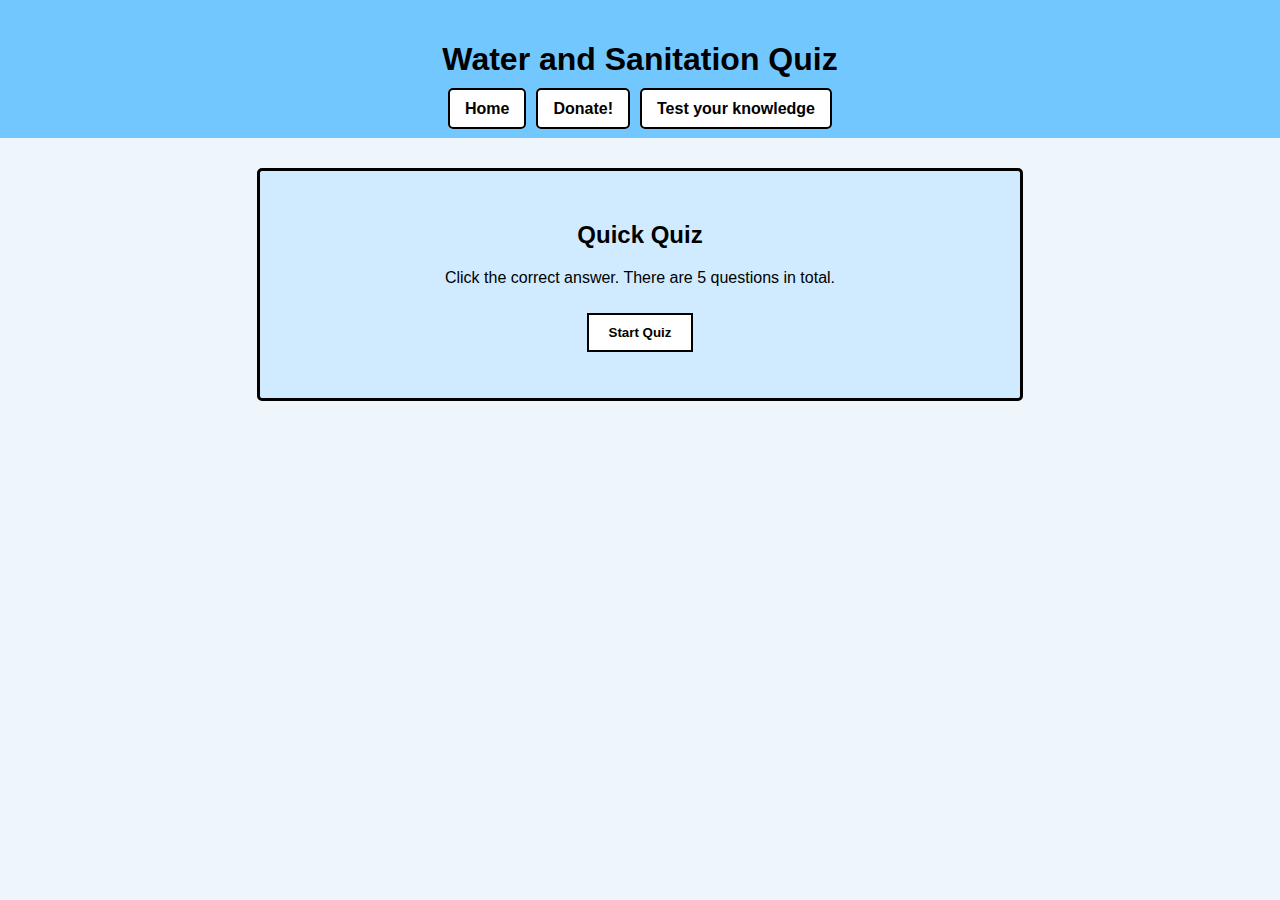
<file: bons/quiz.html>
<!DOCTYPE html>
<html lang="en">
<head>
  <meta charset="UTF-8" />
  <title>Water Quiz</title>
  <style>
    body {
      font-family: 'Open Sans', sans-serif;
      text-align: center;
      background: #eef6fb;
      margin: 0;
    }
    .header {
      background: #73c7ff;
      padding: 20px;
    }
    .nav {
      display: flex;
      justify-content: center;
      gap: 10px;
      margin-top: 10px;
    }
    .nav-item a {
      padding: 10px 15px;
      border: 2px solid #000;
      border-radius: 5px;
      text-decoration: none;
      font-weight: bold;
      background: white;
      color: black;
    }
    .quiz-container {
      background: #d0ebff;
      border: 3px solid #000;
      border-radius: 5px;
      padding: 30px;
      width: 80%;
      max-width: 700px;
      margin: 30px auto;
    }
    .question {
      font-weight: bold;
      margin-bottom: 15px;
    }
    .option-btn {
      display: block;
      margin: 10px auto;
      padding: 10px;
      width: 60%;
      font-size: 16px;
      border-radius: 5px;
      border: 2px solid #000;
      background-color: #fff;
    }
    .option-btn:hover {
      background-color: #e6f7ff;
      cursor: pointer;
    }
    .correct {
      background-color: #b2f2bb !important;
    }
    .incorrect {
      background-color: #ffa8a8 !important;
    }
    .btn {
      padding: 10px 20px;
      font-weight: bold;
      background-color: #fff;
      border: 2px solid #000;
      margin-top: 10px;
      cursor: pointer;
    }
  </style>
</head>
<body>
  <header class="header">
    <h1>Water and Sanitation Quiz</h1>
    <nav class="nav">
      <div class="nav-item"><a href="index.html"><b>Home</b></a></div>
      <div class="nav-item"><a href="donate.html"><b>Donate!</b></a></div>
      <div class="nav-item"><a href="quiz.html"><b>Test your knowledge</b></a></div>
    </nav>
  </header>

  <div class="quiz-container">
    <h2>Quick Quiz</h2>
    <p>Click the correct answer. There are 5 questions in total.</p>
    <button class="btn" id="startBtn" onclick="startQuiz()">Start Quiz</button>
    <div id="quiz" style="display:none;"></div>
    <button class="btn" id="nextBtn" onclick="nextQuestion()" style="display:none;">Next</button>
    <p id="result"></p>
  </div>

  <script>
    const questions = [
      {
        question: "What is the main source of clean drinking water?",
        options: ["Lakes", "Oceans", "Rivers", "Underground aquifers"],
        correct: 3
      },
      {
        question: "Why is sanitation important?",
        options: [
          "For keeping clothes clean",
          "For preventing disease",
          "To smell good",
          "To save money"
        ],
        correct: 1
      },
      {
        question: "What does SDG 6 focus on?",
        options: [
          "Clean Water and Sanitation",
          "Affordable Education",
          "No Hunger",
          "Climate Action"
        ],
        correct: 0
      },
      {
        question: "What is a common cause of water pollution?",
        options: [
          "Throwing away trash properly",
          "Using clean energy",
          "Industrial waste",
          "Washing hands"
        ],
        correct: 2
      },
      {
        question: "How can you help conserve water?",
        options: [
          "Take longer showers",
          "Leave taps running",
          "Fix leaks quickly",
          "Water the lawn daily"
        ],
        correct: 2
      }
    ];

    let currentQuestion = 0;
    let score = 0;

    function startQuiz() {
      document.getElementById("startBtn").style.display = "none";
      document.getElementById("quiz").style.display = "block";
      showQuestion();
    }

    function showQuestion() {
      const quizDiv = document.getElementById("quiz");
      const q = questions[currentQuestion];

      quizDiv.innerHTML = `<div class="question">${q.question}</div>`;
      q.options.forEach((opt, i) => {
        const btn = document.createElement("button");
        btn.textContent = opt;
        btn.className = "option-btn";
        btn.onclick = () => selectAnswer(i, btn);
        quizDiv.appendChild(btn);
      });
    }

    function selectAnswer(index, button) {
      const correctIndex = questions[currentQuestion].correct;
      const buttons = document.querySelectorAll(".option-btn");

      buttons.forEach((btn, i) => {
        btn.disabled = true;
        if (i === correctIndex) {
          btn.classList.add("correct");
        } else if (btn === button) {
          btn.classList.add("incorrect");
        }
      });

      if (index === correctIndex) score++;
      document.getElementById("nextBtn").style.display = "inline-block";
    }

    function nextQuestion() {
      currentQuestion++;
      document.getElementById("nextBtn").style.display = "none";

      if (currentQuestion < questions.length) {
        showQuestion();
      } else {
        document.getElementById("quiz").style.display = "none";
        document.getElementById("result").textContent = `You got ${score} out of ${questions.length} correct!`;
      }
    }
  </script>
</body>
</html>
</file>
